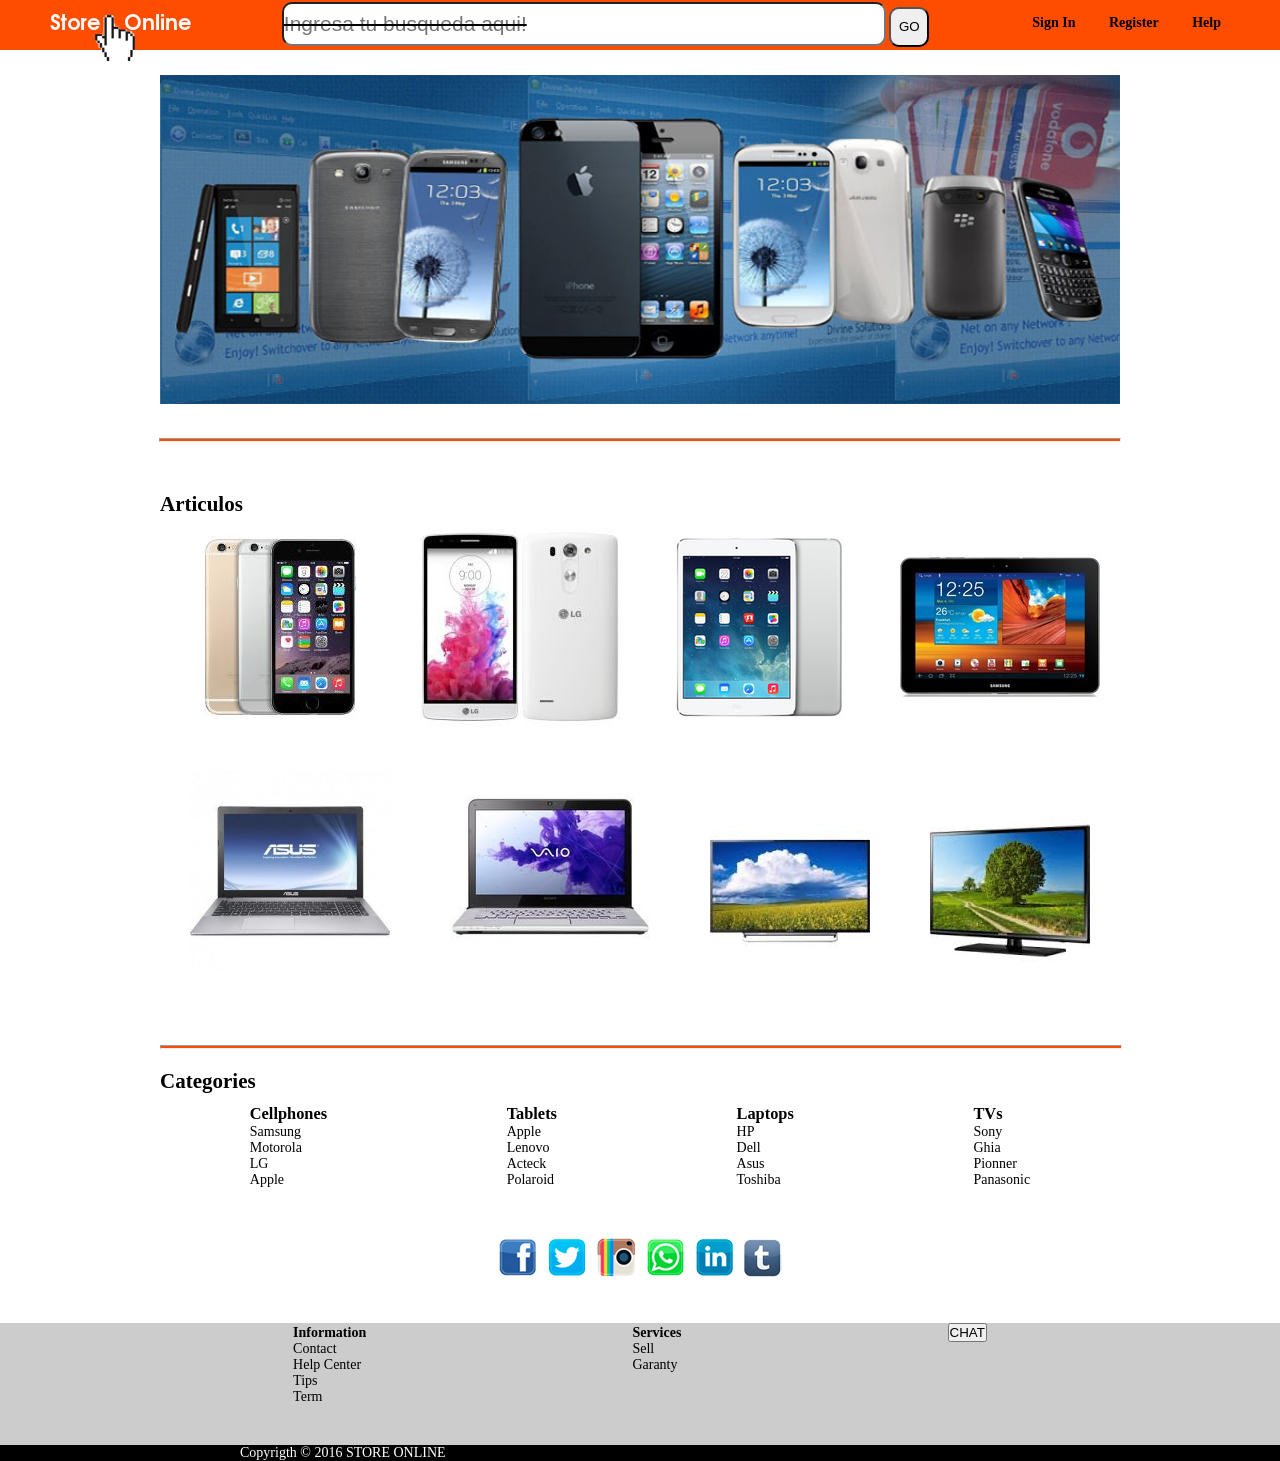
<file: SPRINT-3/Part-2/index.html>
<!DOCTYPE html>
<html lang="en">
<head>
  <meta charset="UTF-8">
  <meta name="viewport" content="width=device-width, initial-scale=1.0">
  <meta http-equiv="X-UA-Compatible" content="ie=edge">
  <title>tienda en linea</title>
<link rel="stylesheet" href="css/styles.css">

</head>
<body>


  <header>
    <nav>
      <a href="index.html"><img src="images/logo.png" alt="StoreOnline"/></a>
      <form action="">
        <input type="text" name="name" value="" placeholder="Ingresa tu busqueda aqui!">
        <input type="submit" name="name" value="GO">
      </form>
      <ul>
        <li><a href=""><strong>Sign In</strong></a></li>
        <li><a href=""><strong>Register</strong></a></li>
        <li><a href=""><strong>Help</strong></a></li>
      </ul>
    </nav>
    <div class="bannercontainer">
      <img id="banner" src="images/imagen.png" alt="">
    </div>
  </header>
  <div>
    <hr/>
  </div>

  <main id="maincontainer">
    <section id="galeriaMain">
      <h2>Articulos</h2>
      <div class="galerycontainer">
        <a href="s7.html"><img src="images/cel1.jpg" alt=""></a>
        <a href="s7.html"><img src="images/cel2.jpg" alt=""></a>
        <a href="s7.html"><img src="images/tab1.jpg" alt=""></a>
        <a href="s7.html"><img src="images/tab2.jpg" alt=""></a>
        <a href="s7.html"><img src="images/lap1.jpg" alt=""></a>
        <a href="s7.html"><img src="images/lap2.jpg" alt=""></a>
        <a href="s7.html"><img src="images/tv1.jpg" alt=""></a>
        <a href="s7.html"><img src="images/tv2.jpg" alt=""></a>
      </div>
    </section>
    <hr/>
    <section id="Categories">
        <h2>Categories</h2>
      <div class="Categories-container">
        <div class="lista-categoria">
          <ul>
            <li>
              <h3>Cellphones</h3>
              <ul>
                <li><a href="">Samsung</a></li>
                <li><a href="">Motorola</a></li>
                <li><a href="">LG</a></li>
                <li><a href="">Apple</a></li>
              </ul>
            </li>
          </ul>
        </div>
        <div class="lista-categoria">
          <ul>
            <li>
              <h3>Tablets</h3>
              <ul>
                <li><a href="">Apple</a></li>
                <li><a href="">Lenovo</a></li>
                <li><a href="">Acteck</a></li>
                <li><a href="">Polaroid</a></li>
              </ul>
            </li>
          </ul>
        </div>
        <div class="lista-categoria">
          <ul>
            <li>
              <h3>Laptops</h3>
              <ul>
                <li><a href="">HP</a></li>
                <li><a href="">Dell</a></li>
                <li><a href="">Asus</a></li>
                <li><a href="">Toshiba</a></li>
              </ul>
            </li>
          </ul>
        </div>
        <div class="lista-categoria">
          <ul>
            <li>
              <h3>TVs</h3>
              <ul>
                <li><a href="">Sony</a></li>
                <li><a href="">Ghia</a></li>
                <li><a href="">Pionner</a></li>
                <li><a href="">Panasonic</a></li>
              </ul>
            </li>
          </ul>
        </div>
      </div>
      <div class="">
        <img id="redes" src="images/redes.png" alt="" />
      </div>
    </section>
  </main>


  <footer>
    <div class="informacion">
      <div>
        <h4>Information</h4>
        <ul>
          <li><a href="">Contact</a></li>
          <li><a href="">Help Center</a></li>
          <li><a href="">Tips</a></li>
          <li><a href="">Term</a></li>
        </ul>
      </div>
      <div>
        <h4>Services</h4>
        <ul>
          <li><a href="">Sell</a></li>
          <li><a href="">Garanty</a></li>
        </ul>
      </div>
      <div>
        <button>CHAT</button>
      </div>
    </div>
    <div id="copy">
     <center><p>Copyrigth &copy; 2016 STORE ONLINE</p></center>
    </div>
  </footer>
</body>
</html>
</file>
<file: SPRINT-3/Part-2/css/styles.css>
*{
  margin: 0;
  padding: 0;
}
body{
  font-size: 14px;
  font-family:raleway;
}
hr{
  background-color: #FF4D00;
  height: 2px;
  align-items: center;
  width: 960px;
  margin: 0 auto;
  margin-top: 30px;
}
header{
  width: 100%;
  height: 50px;
  background-color: #FF4D00;
  display: inline-block;
}
ul {
  list-style: none;
}
a {
  text-decoration: none;
  color: black;
}
header nav {
  margin: 0 auto;
  display: flex;
  justify-content: space-around;
  max-width: 1300px;
  flex-direction: row;
  flex-wrap: wrap;
  border-radius: 10px;
}
header nav form {
  display: inline-block;
}
header nav form input[type=text]{
  text-decoration: line-through;
  font-size: 1.5em;
  width: 600px;
  height: 40px;
  margin-top: 2.3px;
  border-radius: 10px;
}
header nav form input[type=submit]{
  width: 40px;
  height: 40px;
  border-radius: 10px;
}
header nav ul {
  display: inline-block;
}
header nav ul li {
  display: inline-block;
  padding: 15px;

}
.bannercontainer {
  justify-content: center;
  display: flex;
  max-width: 960px;
  margin: 0 auto;
}
#banner{
  width: 100%;
  margin-top: 10px;
}
#maincontainer{
  display: block;
  max-width: 960px;
  margin: auto;
  margin-top: 50px;
}
#galeriaMain{
  margin-top: 20px;
  margin-bottom: 20px;
}
.galerycontainer{
  display: flex;
  flex-direction: row;
  flex-wrap: wrap;
  justify-content: space-around;
  align-items: baseline;
}
.galerycontainer img{
  margin-bottom: 40px;

}
h2{
  margin-top: 20px;
  margin-bottom: 10px;
}
.Categories-container {

  display: flex;
  flex-direction: row;
  flex-wrap: wrap;
  justify-content: space-around;
}
#redes{
  display: block;
  align-items: flex-end;
  margin: 0 auto;
  margin-top: 50px;
}
footer{
  background-color: #ccc;
  margin-top: 40px;
}
.informacion{
  max-width: 960px;
  margin: 0 auto;
  background-color: #ccc;
  display: flex;
  flex-direction: row;
  flex-wrap: wrap;
  justify-content: space-around;
  align-items: baseline;
}
#copy {
  display: block;
  max-width: 100%;
  color: white;
  background-color: black;
}



/*Aqui comenamos con el mains7*/

#mains7{
  max-width: 960px;
  margin: 0 auto;
  margin-top: 30px;
  padding: 20px;
  justify-content: space-around;
  display: flex;
  flex-direction: row;
  flex-wrap: wrap;
}
.galerias7{
  display: flex;
  max-width:200px;
  flex-direction: row;
  flex-wrap: wrap;
  margin-right: 10px;
  justify-content: space-around;
}
.galerias7 img{
  margin: 0.8px;
  margin-top: 5px;
}
.pagar{
  max-width: 760px;
  display: inline-block;
  justify-content: center;
  align-content: center;
  margin-top: 40px;
}
.pagar h2{
  margin-bottom: 40px;
}

.pagar input {
  display: inline-block;
  width: 80px;
  height: 30px;
}
.pagar input[type=number]{
  display: inline-block;
  width: 35px;
  height: 30px;
}
.pagar img{
  display: inline-block;
  position: relative;
  top: 10px;

}
#pago{
display:block;
margin-top: 30px;
}
.tipos {
  display: block;
  width: 960px;
  margin-top: 40px;
  display: flex;
  flex-direction: row;
  flex-wrap: wrap;
  justify-content: space-around;
  align-items: baseline;
}

p{
  width: 800px;
  margin-top: 40px;
  text-align: justify;
}
</file>
